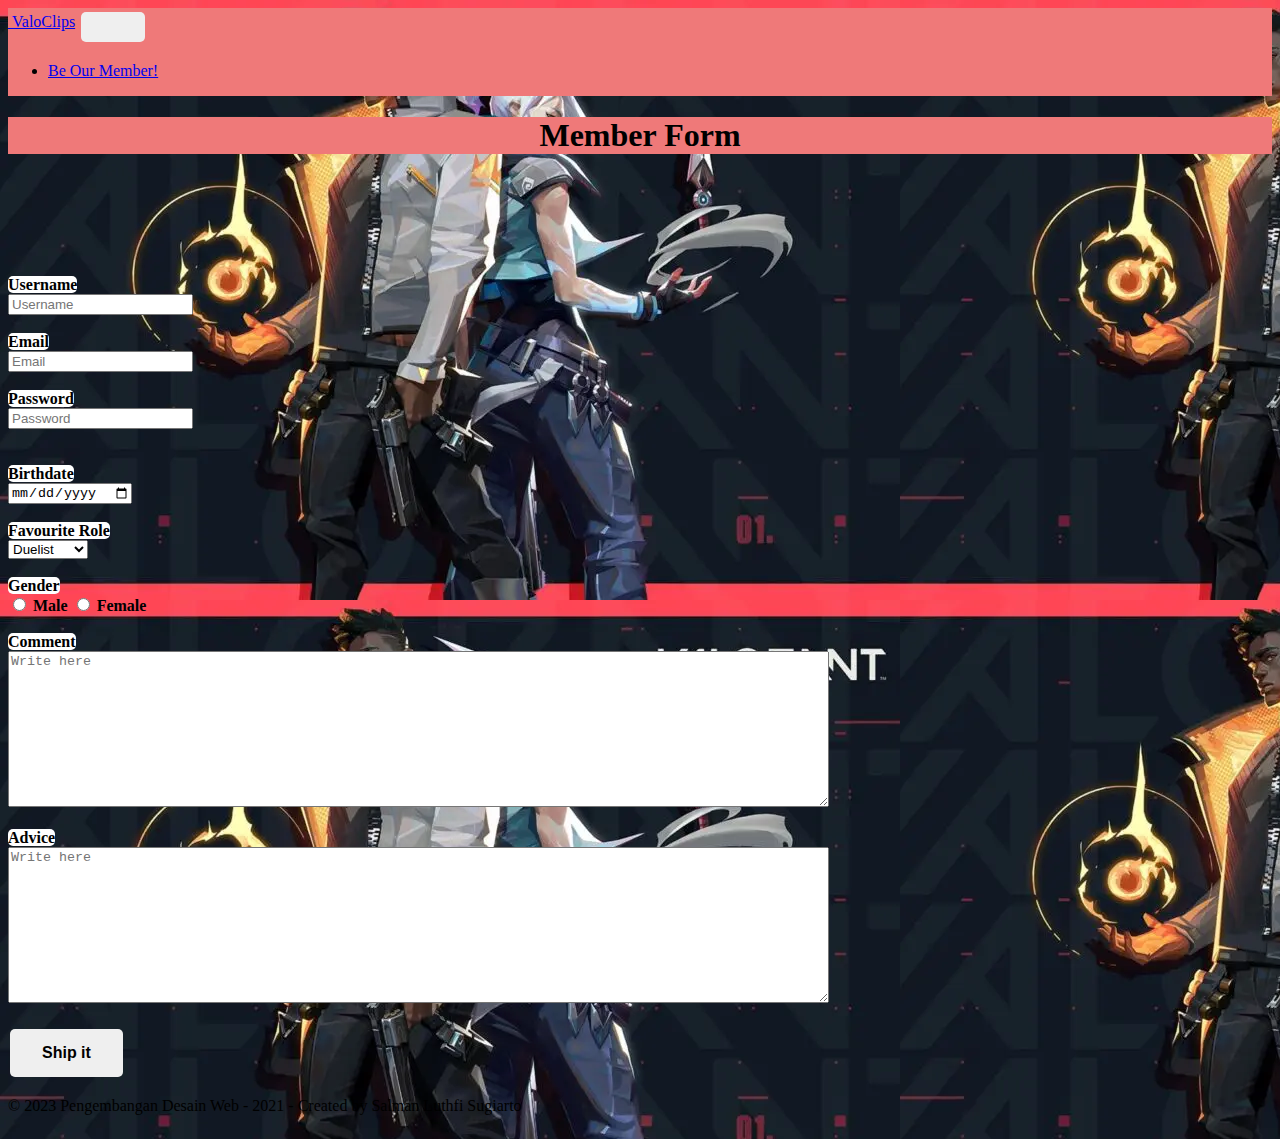
<file: form.html>
<!doctype html>
<html>

<head>
    <meta charset="utf-8">
    <meta name="viewport" content="width=device-width, initial-scale=1">
    <link rel="stylesheet" href="form_style.css">
    <title>Exercise 2</title>
    <link href="https://cdn.jsdelivr.net/npm/bootstrap@5.3.0-alpha3/dist/css/bootstrap.min.css" rel="stylesheet"
        integrity="sha384-KK94CHFLLe+nY2dmCWGMq91rCGa5gtU4mk92HdvYe+M/SXH301p5ILy+dN9+nJOZ" crossorigin="anonymous">
    <nav class="navbar navbar-expand navbar-light" style="background-color: rgb(239, 121, 121);">
        <a class="navbar-brand" href="index.html">&nbsp;ValoClips</a>
        <button class="navbar-toggler" type="button" data-toggle="collapse" data-target="#navbarsExample02"
            aria-controls="navbarsExample02" aria-expanded="false" aria-label="Toggle navigation">
            <span class="navbar-toggler-icon"></span>
        </button>

        <div class="collapse navbar-collapse">
            <ul class="navbar-nav mr-auto">
                <li class="nav-item active">
                    <a class="nav-link" href="form.html">Be Our Member!</a>
                </li>
            </ul>
        </div>
    </nav>
</head>

<body>
    <center><h1>
        Member Form
    </h1></center>
    <div class="container" id="form_">
        <form>
            <div class="form-group row">
                <label for="inputusername" class="col-sm-2 col-form-label" id="username">Username</label>
                <div class="col-sm-10">
                    <input type="username" class="form-control" id="inputuser" placeholder="Username">
                </div>
            </div><br>
            <div class="form-group row">
                <label for="inputemail" class="col-sm-2 col-form-label" id="email">Email</label>
                <div class="col-sm-10">
                    <input type="email" class="form-control" id="inputemail" placeholder="Email">
                </div>
            </div><br>
            <div class="form-group row">
                <label for="inputpassword" class="col-sm-2 col-form-label" id="password">Password</label>
                <div class="col-sm-10">
                    <input type="password" class="form-control" id="inputPassword" placeholder="Password">
                </div><br>
            </div><br>
            <div class="form-group row">
                <label for="inputbirth" class="col-sm-2 col-form-label" id="email">Birthdate</label>
                <div class="col-sm-10">
                    <input type="date" class="form-control" id="inputdate">
                </div>
            </div><br>
            <div class="form-group row">
                <label for="email" class="col-sm-2 col-form-label" id="email">Favourite Role</label>
                <div class="col-sm-10">
                    <select name="role" id="role" class="form-control">
                        <option value="Duelist">Duelist</option>
                        <option value="Initiator">Initiator</option>
                        <option value="Sentinel">Sentinel</option>
                        <option value="Controller">Controller</option>
                    </select>
                </div>
            </div><br>
            <div class="form-group row">
                <label for="email" class="col-sm-2 col-form-label" id="email">Gender</label>
                <div class="col-sm-10">
                    <input type="radio" name="gender" id="male" value="Male"> Male
                    <input type="radio" name="gender" id="female" value="Female"> Female
                </div>
            </div><br>
            <div class="form-group row">
                <label for="email" class="col-sm-2 col-form-label" id="email">Comment</label>
                <div class="col-sm-10">
                    <textarea rows="10" cols="100" placeholder="Write here" id="komen"></textarea>
                </div>
            </div><br>
            <div class="form-group row">
                <label for="email" class="col-sm-2 col-form-label" id="email">Advice</label>
                <div class="col-sm-10">
                    <textarea rows="10" cols="100" placeholder="Write here" id="saran"></textarea>
                </div>
            </div><br>
            <button type="submit" class="rounded-2" onclick="ship()">Ship it</button>
        </form>
    </div>
    <script src="https://cdn.jsdelivr.net/npm/bootstrap@5.3.0-alpha3/dist/js/bootstrap.bundle.min.js"
        integrity="sha384-ENjdO4Dr2bkBIFxQpeoTz1HIcje39Wm4jDKdf19U8gI4ddQ3GYNS7NTKfAdVQSZe"
        crossorigin="anonymous"></script>
    <script src="script.js"></script>
</body>
<footer class="bg-dark text-light">
    <div class="container" id="footer">
        <div class="row">
            <div class="col-12">
                <div class="text-center py-3">
                    <p> &copy; 2023 Pengembangan Desain Web - 2021 - Created by Salman Luthfi Sugiarto</p>
                </div>
            </div>
        </div>
    </div>
</footer>

</html>
</file>
<file: form_style.css>
body {
    min-height: 100vh;
    display: flex;
    flex-direction: column;
    background-image: url(valo1.jpg);
}

footer {
    margin-top: auto;
}

#form_ {
    padding-top: 100px;
    font-weight: bold;

}

#username{
    background-color: white;
    border-radius: 5px;
}
#email{
    background-color: white;
    border-radius: 5px;
}
#password{
    background-color: white;
    border-radius: 5px;
}

button {
    border-radius: 5px;
    border: none;
    color:black;
    padding: 15px 32px;
    text-align: center;
    text-decoration: none;
    display: inline-block;
    font-size: 16px;
    margin: 4px 2px;
    font-weight: bold;
  }

h1{
    background-color: rgb(239, 121, 121);
}
</file>
